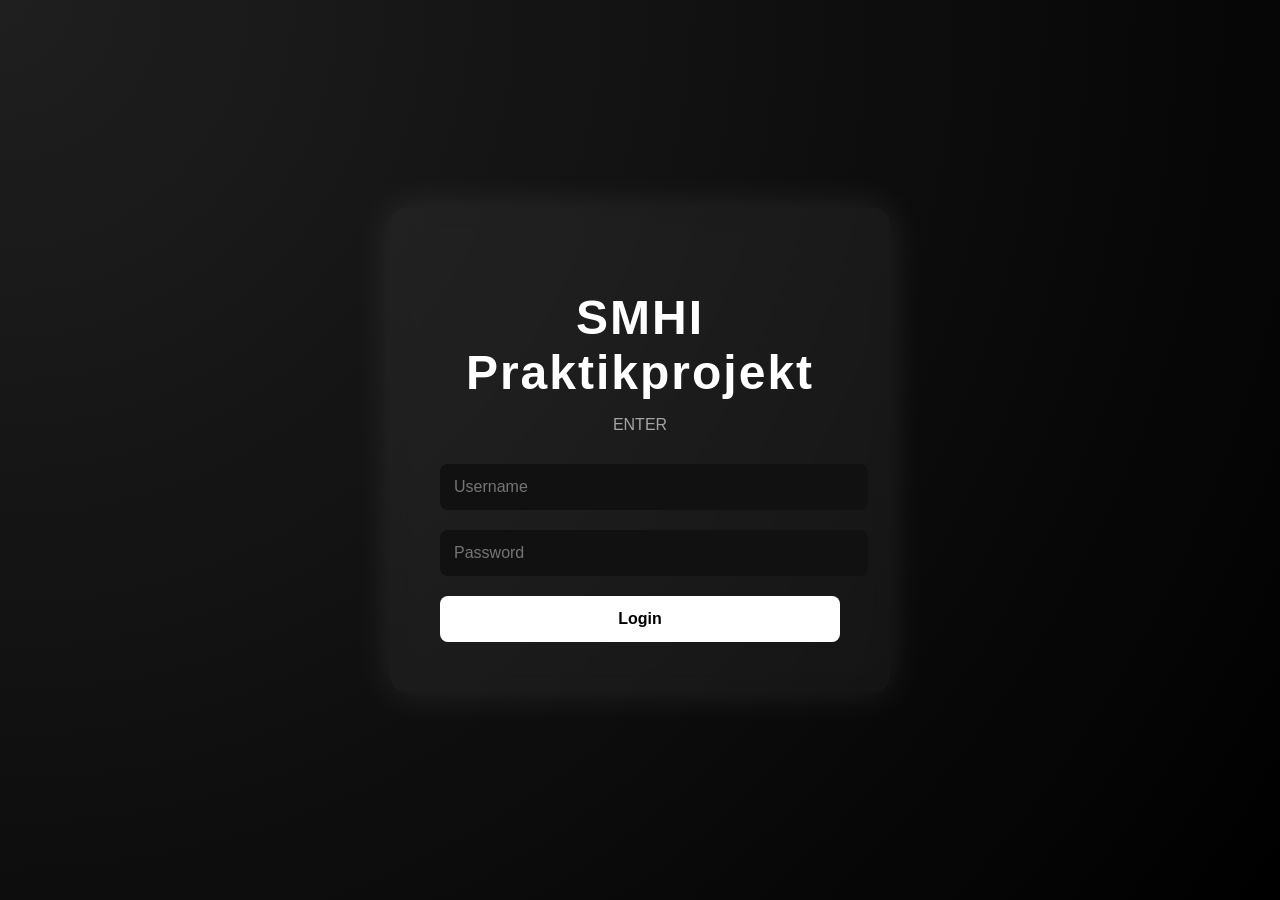
<file: Code/application-vm/app/frontend/index.html>
<!DOCTYPE html>
<html>
<head>
  <meta charset="UTF-8">
  <title>SMHI Praktikprojekt</title>
  <link rel="stylesheet" href="style.css">
</head>
<body>
  <div class="card">

    <h1>
      <span class="bold-part">SMHI</span>
      Praktikprojekt 
    </h1>

    <p class="subtitle">ENTER</p>

    <form id="loginForm">
      <input id="username" placeholder="Username" required>
      <input id="password" type="password" placeholder="Password" required>
      <button type="submit">Login</button>
    </form>

  </div>

  <script src="script.js"></script>
</body>
</html>
</file>
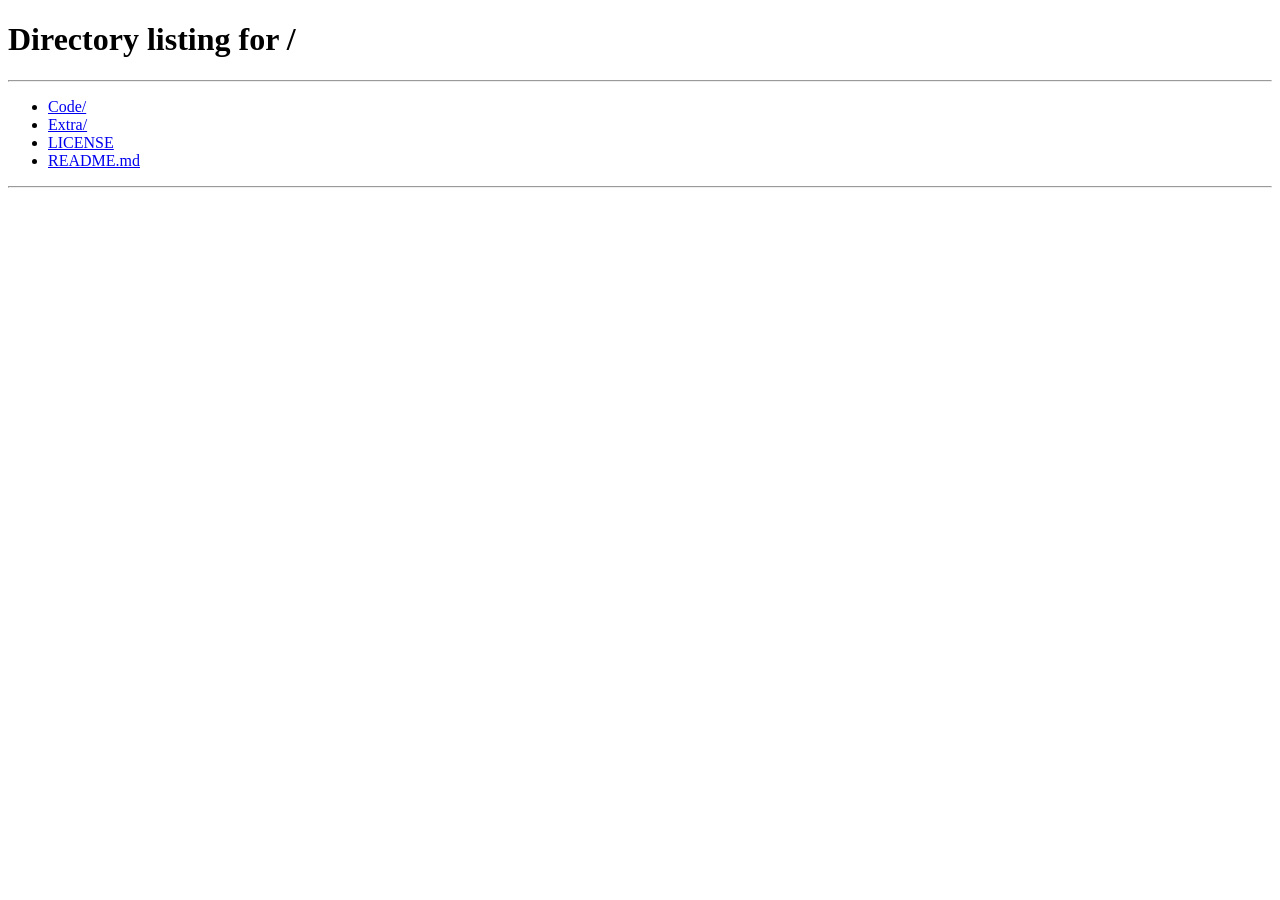
<file: Code/application-vm/app/frontend/about.html>
<!DOCTYPE html>
<html>
<head>
  <title>About</title>
  <link rel="stylesheet" href="style.css">
</head>
<body>
  <script>
    const user = localStorage.getItem("user");
    if (!user) window.location.href = "/";
  </script>
  <div class="card">
    <h1 id="welcome"></h1>
    <p>This system is deployed using containers, Ansible and Podman.</p>
    <button onclick="goDiagram()">VIEW ARCHITECTURE</button>
  </div>

  <script src="script.js"></script>
</body>
</html>
</file>
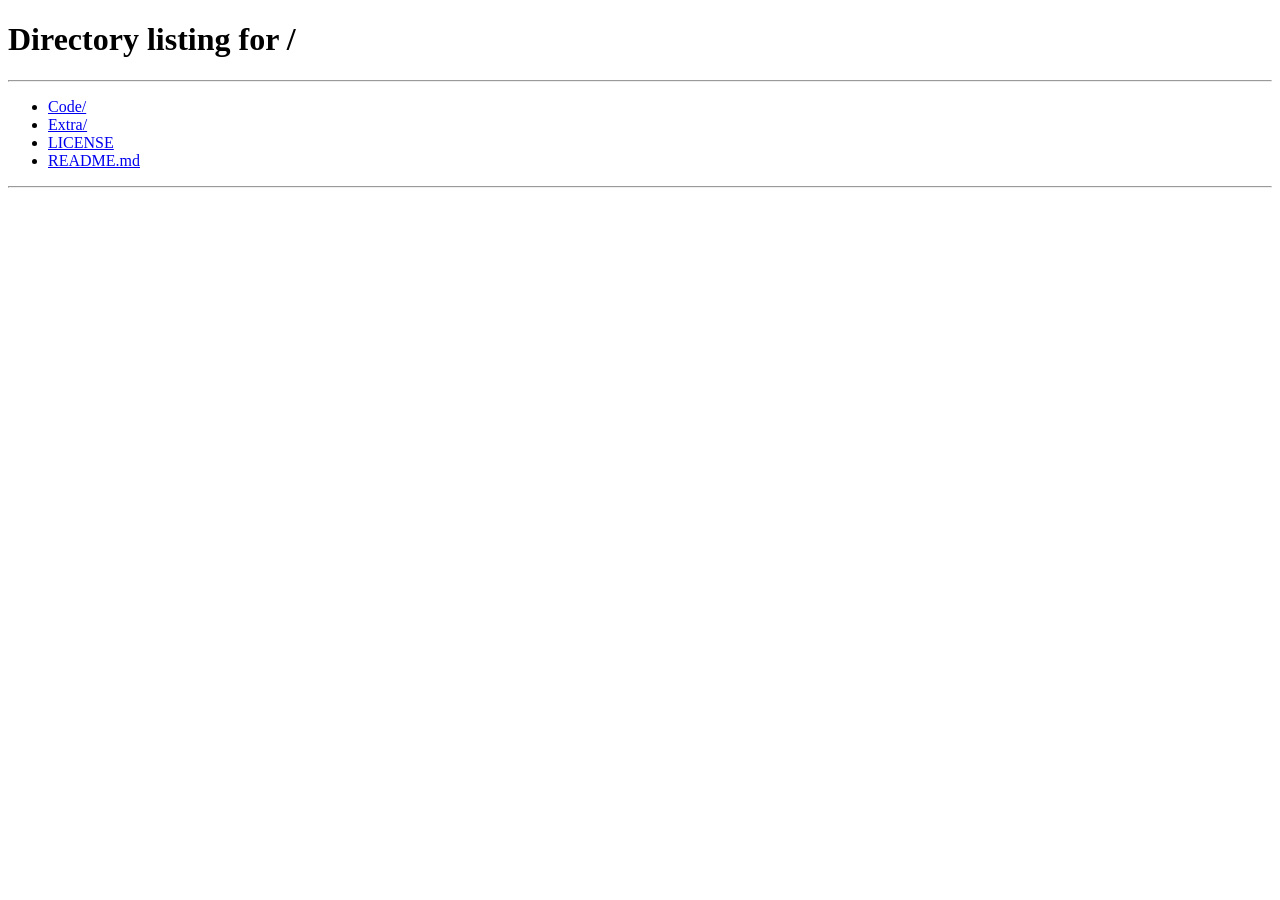
<file: Code/application-vm/app/frontend/diagram.html>
<!DOCTYPE html>
<html>
<head>
  <title>Architecture</title>
  <link rel="stylesheet" href="style.css">
</head>
<body>
  <script>
    const user = localStorage.getItem("user");
    if (!user) window.location.href = "/";
  </script>
  <div class="card">
    <h1>ARCHITECTURE</h1>
    <img src="diagram.png" class="diagram">
    <button onclick="goBack()">BACK</button>
  </div>

  <script src="script.js"></script>
</body>
</html>
</file>
<file: Code/application-vm/app/frontend/style.css>
body {
  margin: 0;
  height: 100vh;
  display: flex;
  justify-content: center;
  align-items: center;

  font-family: 'Segoe UI', sans-serif;
  color: white;

  background: radial-gradient(circle at top left, #1f1f1f, #000000);
  animation: fadeIn 1.2s ease-in;
}

.card {
  background: rgba(255, 255, 255, 0.05);
  backdrop-filter: blur(10px);
  padding: 50px;
  border-radius: 15px;
  text-align: center;
  box-shadow: 0 0 40px rgba(255,255,255,0.1);
  width: 400px;
}

h1 {
  font-size: 3rem;
  font-weight: 900;
  letter-spacing: 2px;
  margin-bottom: 10px;
}

.subtitle {
  opacity: 0.6;
  margin-bottom: 30px;
}

input {
  width: 100%;
  padding: 14px;
  margin-bottom: 20px;
  border: none;
  border-radius: 8px;
  background: #111;
  color: white;
  font-size: 1rem;
}

button {
  width: 100%;
  padding: 14px;
  border: none;
  border-radius: 8px;
  font-weight: bold;
  font-size: 1rem;
  background: white;
  color: black;
  cursor: pointer;
  transition: 0.3s;
}

button:hover {
  background: #00ffcc;
  box-shadow: 0 0 20px #00ffcc;
  transform: translateY(-2px);
}

.diagram {
  max-width: 100%;
  margin: 20px 0;
  border-radius: 10px;
}

@keyframes fadeIn {
  from { opacity: 0; transform: translateY(20px); }
  to { opacity: 1; transform: translateY(0); }
}
</file>
